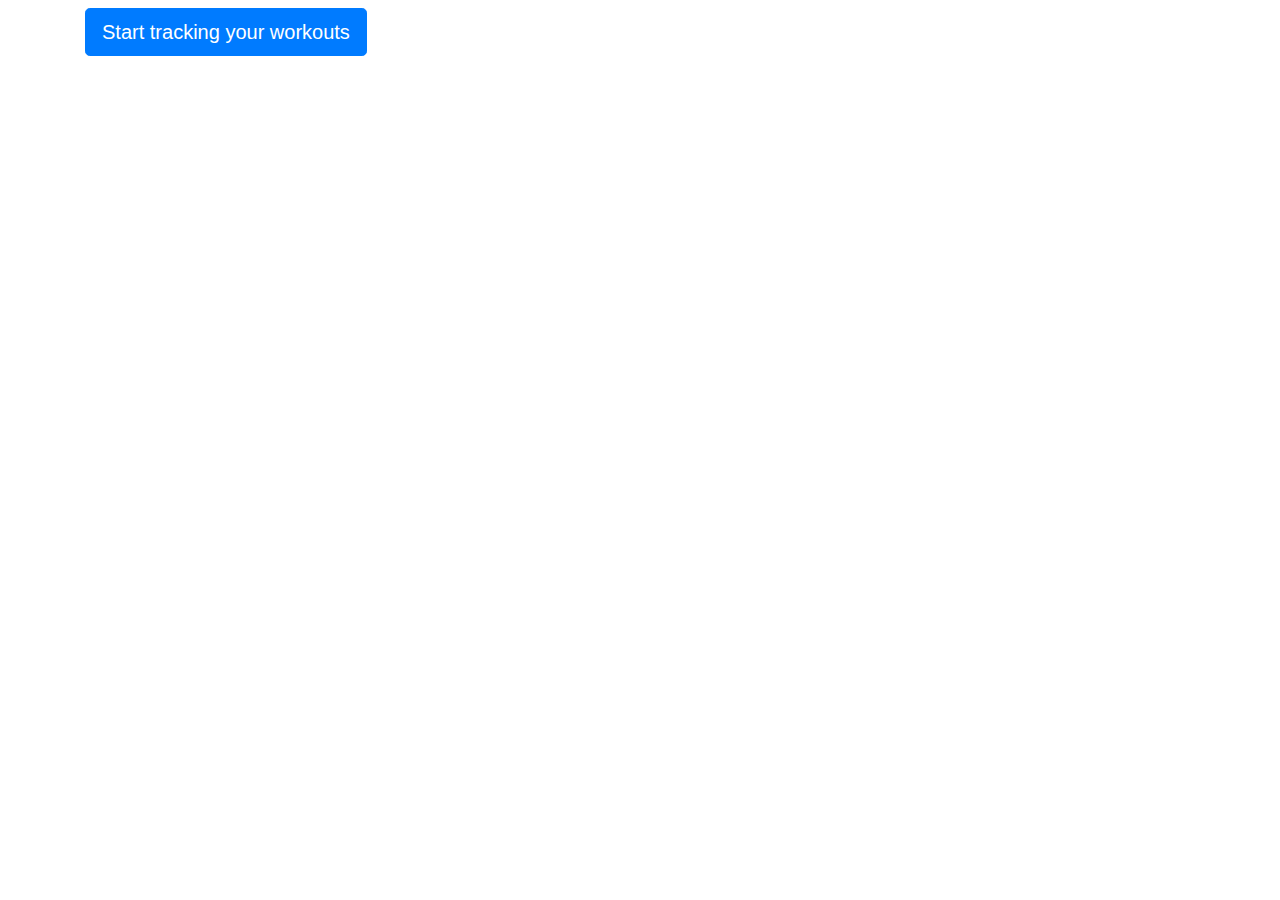
<file: src/main/resources/templates/index.html>
<!DOCTYPE html>
<html lang="en" xmlns:th="http://www.thymeleaf.org">
    <head>
        <meta charset="UTF-8">
        <title>Home</title>
        <link rel="stylesheet" href="https://maxcdn.bootstrapcdn.com/bootstrap/4.5.2/css/bootstrap.min.css">
        <link rel="stylesheet" th:href="@{css/styles.css}" />
    </head>
    <body>
        <div th:replace="~{fragments/navbar :: navbar}"></div>
        <div class="container">
            <div class="content-container">
                <div class="content">
                    <h1 th:text="'Welcome ' + ${name} + '&#128075'"></h1>
                    <a th:href="@{/addworkouts}" class="btn btn-primary btn-lg start-button"> Start tracking your workouts </a>
                </div>
            </div>
        </div>
        <div th:replace="~{fragments/footer :: footer}"></div>
    </body>
</html>
</file>
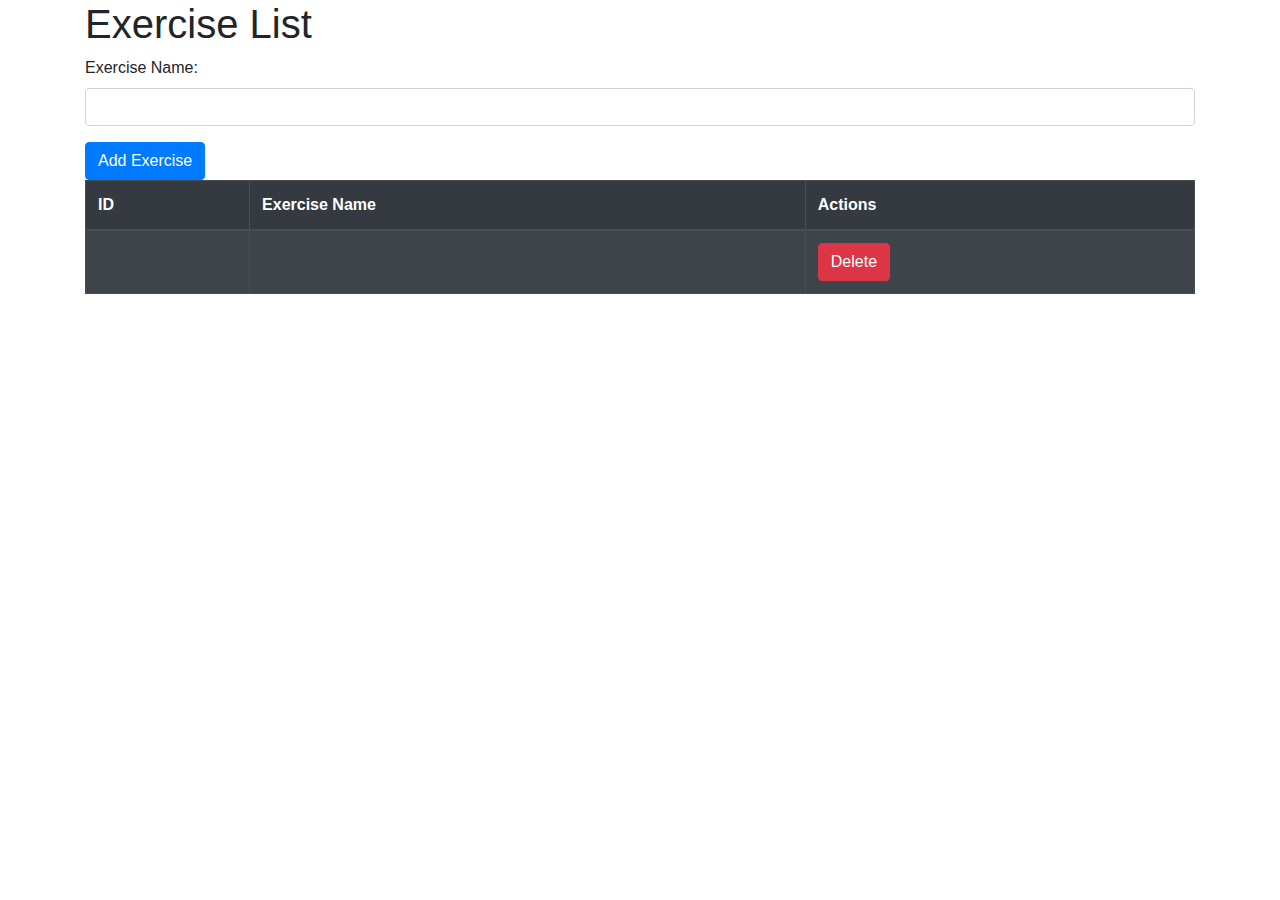
<file: src/main/resources/templates/add-exercises.html>
<!DOCTYPE html>
<html lang="en" xmlns:th="http://www.thymeleaf.org">
    <head>
        <meta charset="UTF-8">
        <title>Exercise List</title>
        <link rel="stylesheet" href="https://maxcdn.bootstrapcdn.com/bootstrap/4.5.2/css/bootstrap.min.css">
    </head>
    <body>
        <div th:replace="~{fragments/navbar :: navbar}"></div>
        <div class="container">
            <h1>Exercise List</h1>
            <form action="/addexercise" method="post">
                <div class="form-group">
                    <label for="name">Exercise Name:</label>
                    <input type="text" id="name" name="newExerciseName" class="form-control" required>
                </div>
                <button type="submit" class="btn btn-primary">Add Exercise</button>
            </form>
            <table class="table table-bordered table-striped  table-dark table-hover">
                <thead class="thead-dark">
                    <tr>
                        <th>ID</th>
                        <th>Exercise Name</th>
                        <th>Actions</th>
                    </tr>
                </thead>
                <tbody>
                    <tr th:each="exercise : ${exercises}">
                        <td th:text="${exercise.id}"></td>
                        <td th:text="${exercise.newExerciseName}"></td>
                        <td>
                            <form action="/exercises/delete/{exercise.id}" method="POST">
                                <input type="hidden" name="_method" value="DELETE">
                                <button type="submit" class="btn btn-danger btn-delete">Delete</button>
                            </form>
                        </td>
                    </tr>
                </tbody>
            </table>
        </div>
    </body>
</html>
</file>
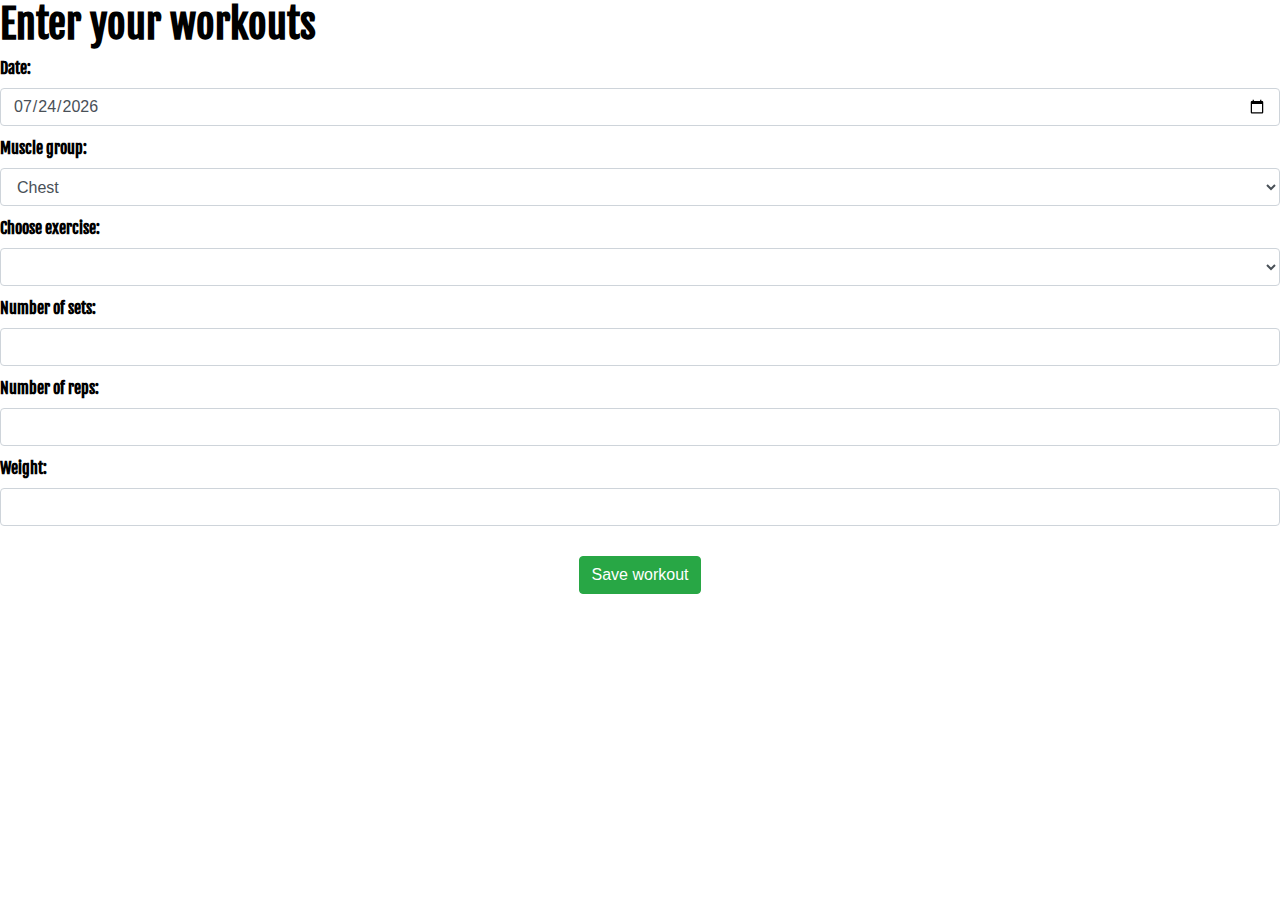
<file: src/main/resources/templates/add-workouts.html>
<!DOCTYPE html>
<html lang="en" xmlns:th="http://www.thymeleaf.org">
    <head>
        <meta charset="UTF-8">
        <title>Add Workouts</title>
        <link rel="stylesheet" href="https://maxcdn.bootstrapcdn.com/bootstrap/4.5.2/css/bootstrap.min.css">
        <link href="https://fonts.googleapis.com/css2?family=Alumni+Sans+Collegiate+One&family=Bebas+Neue&family=Fjalla+One&display=swap" rel="stylesheet">
        <link rel="stylesheet" th:href="@{css/styles.css}" />
    </head>
    <body>
        <div th:replace="~{fragments/navbar :: navbar}"></div>
        <div class="custom-container">
            <h1 class="form-title" style="font-weight: bold; color: rgb(0, 0, 0); font-family: 'Fjalla One', sans-serif;">Enter your workouts</h1>
            <!-- Form for entering workout information -->
            <form action="/save" method="post">
                <div class="form-group" style="margin-bottom: 10px;">
                    <label for="date" style="font-weight: bold; color: rgb(0, 0, 0); font-family: 'Fjalla One', sans-serif;">Date:</label>
                    <input type="date" id="date" name="date" class="form-control" required>
                </div>
                <div class="form-group" style="margin-bottom: 10px;">
                    <label for="date" style="font-weight: bold; color: rgb(0, 0, 0); font-family: 'Fjalla One', sans-serif;">Muscle group:</label>
                    <select id="exerciseType" name="exerciseType" class="form-control">
                        <option value="chest">Chest</option>
                        <option value="back">Back</option>
                        <option value="shoulders">Shoulders</option>
                        <option value="arms">Arms</option>
                        <option value="legs">Legs</option>
                        <option value="abs">Abs</option>
                    </select>
                </div>
                <div class="form-group" style="margin-bottom: 10px;">
                    <label for="date" style="font-weight: bold; color: rgb(0, 0, 0); font-family: 'Fjalla One', sans-serif;">Choose exercise:</label>
                    <select id="exerciseSelect" name="selectedExercise" class="form-control">
                        <option th:each="exercise : ${exercises}" th:value="${exercise.newExerciseName}" th:text="${exercise.newExerciseName}"></option>
                    </select>
                </div>
                <div class="form-group" style="margin-bottom: 10px;">
                    <label for="date" style="font-weight: bold; color: rgb(0, 0, 0); font-family: 'Fjalla One', sans-serif;">Number of sets:</label>
                    <input type="number" id="sets" name="sets" class="form-control" required>
                </div>
                <div class="form-group" style="margin-bottom: 10px;">
                    <label for="date" style="font-weight: bold; color: rgb(0, 0, 0); font-family: 'Fjalla One', sans-serif;">Number of reps:</label>
                    <input type="number" id="reps" name="reps" class="form-control" required>
                </div>
                <div class="form-group" style="margin-bottom: 10px;">
                    <label for "date" style="font-weight: bold; color: rgb(0, 0, 0); font-family: 'Fjalla One', sans-serif;">Weight:</label>
                    <input type="text" id="weight" name="weight" class="form-control" step="0.1" required>
                </div>
                <div class="text-center">
                    <button type="submit" class="btn btn-success" style="margin-top: 20px;">Save workout</button>
                </div>
            </form>
        </div>
        <script>
            document.addEventListener("DOMContentLoaded", function() {
                var today = new Date();
                var dd = String(today.getDate()).padStart(2, '0');
                var mm = String(today.getMonth() + 1).padStart(2, '0');
                var yyyy = today.getFullYear();
                var formattedDate = yyyy + '-' + mm + '-' + dd;
                document.getElementById("date").value = formattedDate;
            });
        </script>
    </body>
</html>
</file>
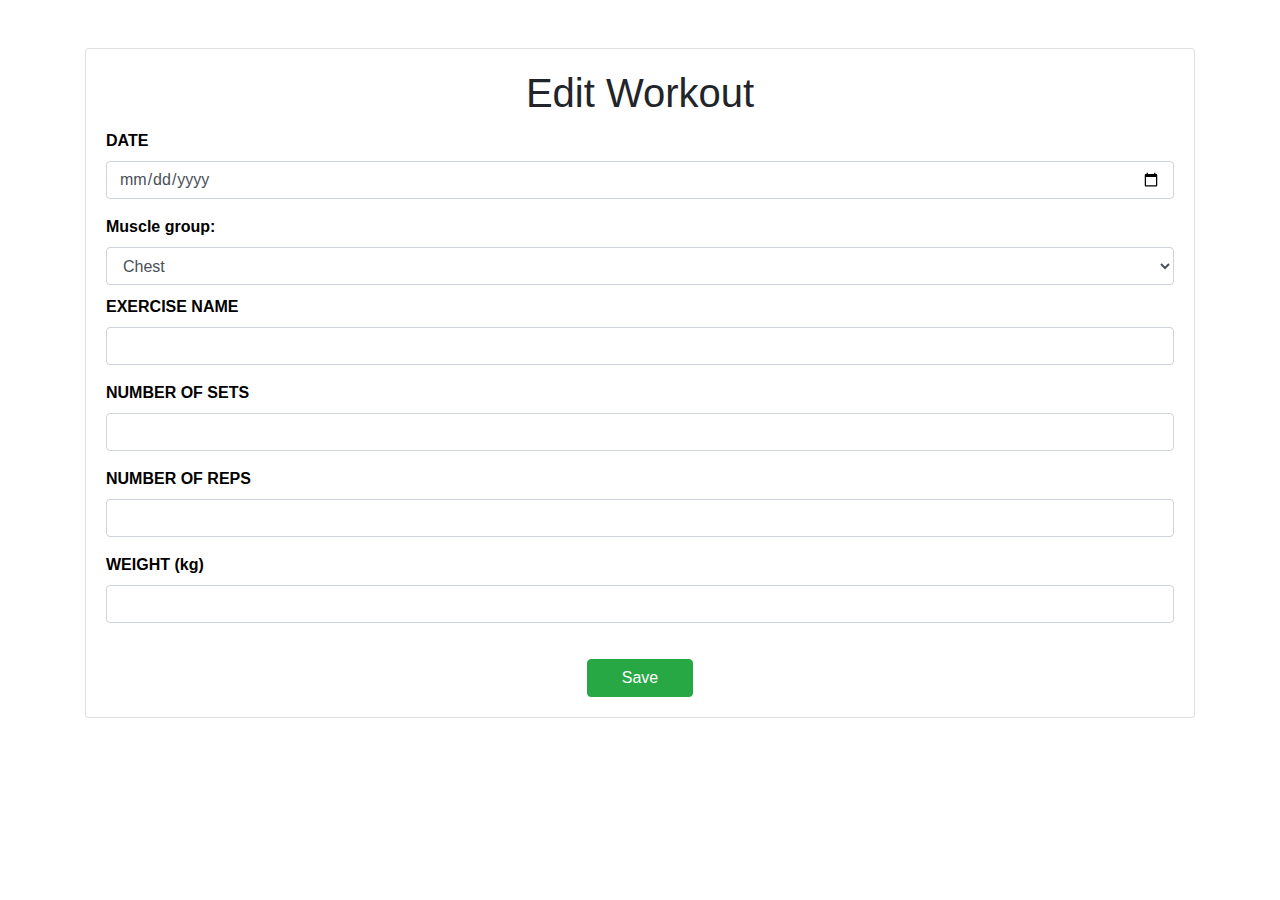
<file: src/main/resources/templates/edit-workout.html>
<!DOCTYPE html>
<html xmlns:th="http://www.thymeleaf.org" lang="en">
    <head>
        <meta charset="UTF-8">
        <title>Edit Workout</title>
        <link rel="stylesheet" href="https://maxcdn.bootstrapcdn.com/bootstrap/4.5.2/css/bootstrap.min.css">
        <link rel="stylesheet" th:href="@{css/styles.css}" />
    </head>
    <body>
        <div th:replace="~{fragments/navbar :: navbar}"></div>
        <div class="container mt-5">
            <div class="card">
                <div class="card-body">
                    <h1 class="card-title" style="text-align: center;">Edit Workout</h1>
                    <form th:action="@{'/update/' + ${workout.id}}" method="POST">
                        <input type="hidden" name="_method" value="PUT">
                        <div class="form-group">
                            <label for="date" style="font-weight: bold; color: rgb(0, 0, 0); font-family: 'Fjalla One', sans-serif;">DATE</label>
                            <input type="date" id="date" name="date" th:value="${workout.date}" class="form-control">
                        </div>
                        <div class="form-group" style="margin-bottom: 10px;">
                            <label for="date" style="font-weight: bold; color: rgb(0, 0, 0); font-family: 'Fjalla One', sans-serif;">Muscle group:</label>
                            <select id="exerciseType" name="exerciseType" class="form-control">
                                <option value="chest">Chest</option>
                                <option value="back">Back</option>
                                <option value="shoulders">Shoulders</option>
                                <option value="arms">Arms</option>
                                <option value="legs">Legs</option>
                                <option value="abs">Abs</option>
                            </select>
                        </div>
                        <div class="form-group">
                            <label for="exerciseName" style="font-weight: bold; color: rgb(0, 0, 0); font-family: 'Fjalla One', sans-serif;">EXERCISE NAME</label>
                            <input type="text" id="exerciseName" name="exerciseName" th:value="${workout.exerciseName}" class="form-control">
                        </div>
                        <div class="form-group">
                            <label for="sets" style="font-weight: bold; color: rgb(0, 0, 0); font-family: 'Fjalla One', sans-serif;">NUMBER OF SETS</label>
                            <input type="number" id="sets" name="sets" th:value="${workout.sets}" class="form-control">
                        </div>
                        <div class="form-group">
                            <label for="reps" style="font-weight: bold; color: rgb(0, 0, 0); font-family: 'Fjalla One', sans-serif;">NUMBER OF REPS</label>
                            <input type="number" id="reps" name="reps" th:value="${workout.reps}" class="form-control">
                        </div>
                        <div class="form-group">
                            <label for="weight" style="font-weight: bold; color: rgb(0, 0, 0); font-family: 'Fjalla One', sans-serif;">WEIGHT (kg)</label>
                            <input type="number" id="weight" name="weight" th:value="${workout.weight}" class="form-control">
                        </div>
                        <div class="text-center">
                            <button type="submit" class="btn btn-success" style="margin-top: 20px; width: 10%;">Save</button>
                        </div>
                    </form>
                </div>
            </div>
        </div>
    </body>
</html>
</file>
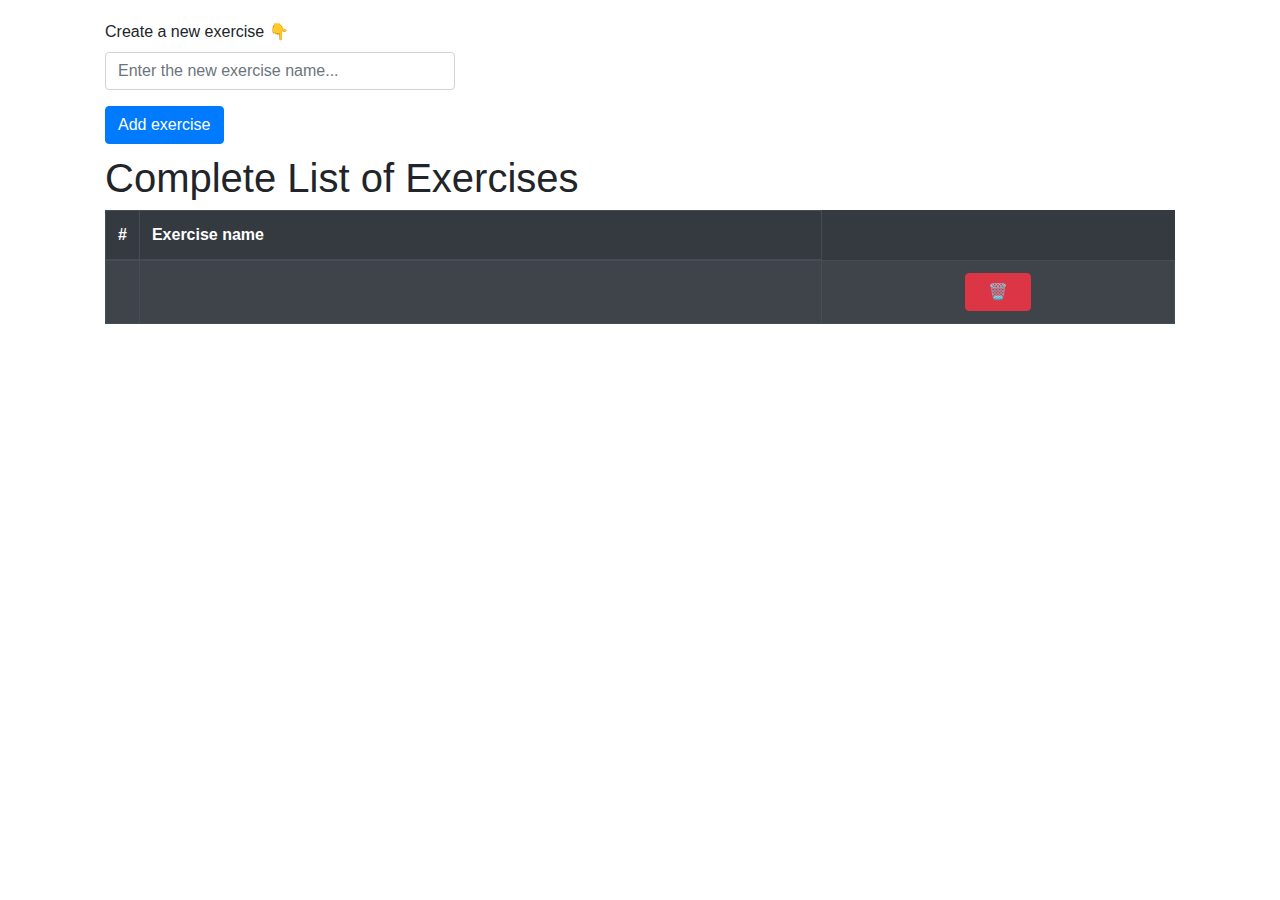
<file: src/main/resources/templates/exercises-list.html>
<!DOCTYPE html>
<html xmlns:th="http://www.thymeleaf.org" lang="en">
    <head>
        <meta charset="UTF-8">
        <title>Exercises List</title>
        <link rel="stylesheet" href="https://maxcdn.bootstrapcdn.com/bootstrap/4.5.2/css/bootstrap.min.css">
        <link rel="stylesheet" th:href="@{css/styles.css}" />
    </head>
    <div>
        <body>
            <div th:replace="~{fragments/navbar :: navbar}"></div>
            <div class="container">
                <div class="form-container" style="padding: 20px;">
                    <form action="/addexercise" method="post">
                        <div class="form-group">
                            <label for="newExerciseName" class="label-box">Create a new exercise &#x1F447;</label>
                            <input type="text" id="newExerciseName" name="newExerciseName" class="form-control" placeholder="Enter the new exercise name..." required style="width: 350px;">
                        </div>
                        <button type="submit" class="btn btn-primary" style="margin-bottom: 10px;"> Add exercise</button>
                    </form>
                    <h1 class="saved-workouts-header">Complete List of Exercises </h1>
                    <table class="table table-bordered table-striped table-dark table-hover">
                        <thead class="thead-dark">
                            <tr>
                                <th style="width: 10px;">#</th>
                                <th style="width: 10x;">Exercise name</th>
                            </tr>
                        </thead>
                        <tbody>
                            <tr th:each="exercise, iterStat : ${exercises}">
                                <td th:text="${iterStat.count}"></td>
                                <td th:text="${exercise.newExerciseName}"></td>
                                <td style="text-align: center; vertical-align: middle;">
                                    <form th:action="@{exercises/delete/{id}(id=${exercise.id})}" method="POST">
                                        <input type="hidden" name="_method" value="DELETE">
                                        <button type="submit" class="btn btn-danger btn-delete" style="width: 20%; text-align: center; vertical-align: middle;" title="Delete">&#x1F5D1;</button>
                                    </form>
                                </td>
                            </tr>
                        </tbody>
                    </table>
                </div>
            </div>
        </body>
</html>
</file>
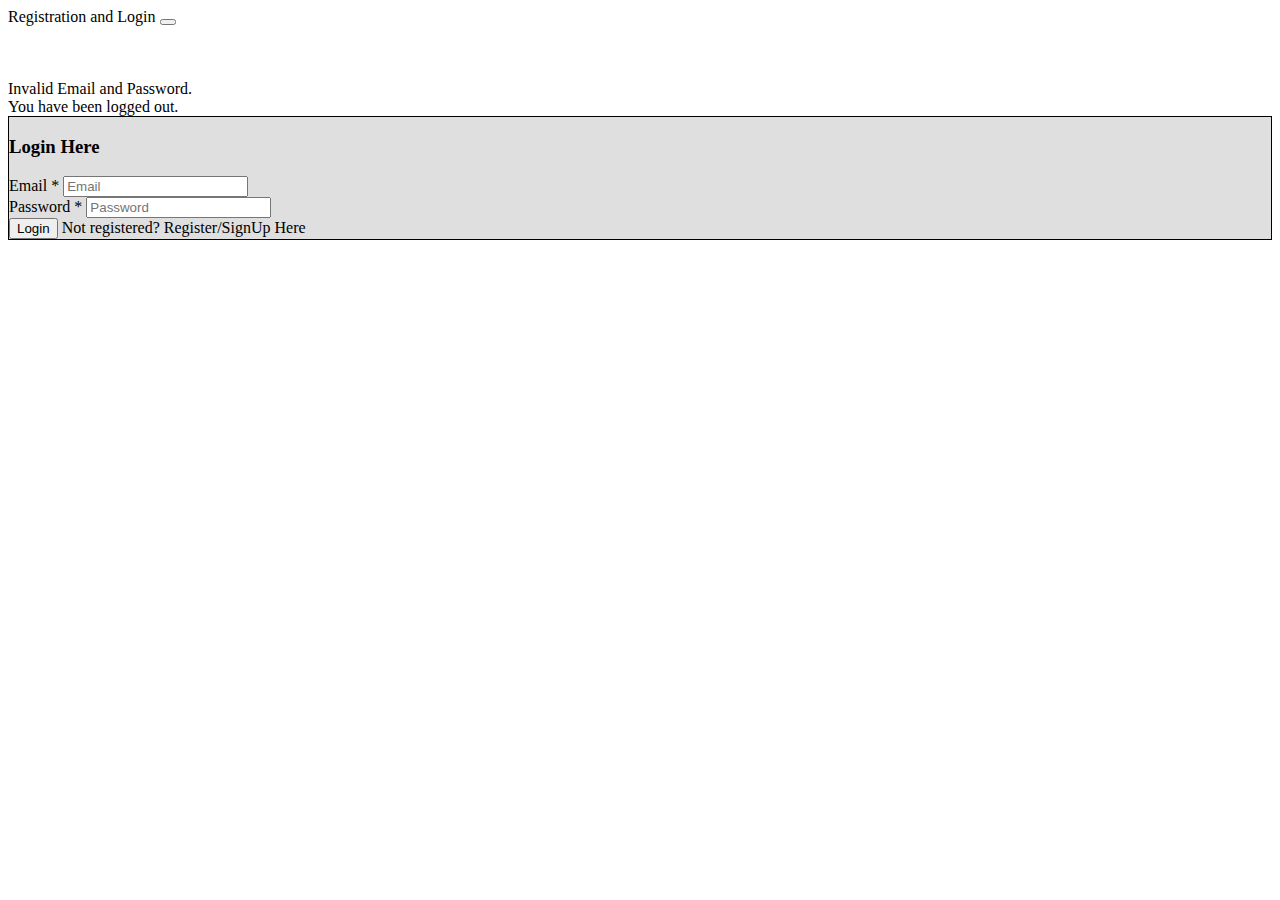
<file: src/main/resources/templates/login.html>
<!DOCTYPE html>
<html lang="en" xmlns:th="http://www.thymeleaf.org">
    <head>
        <meta charset="UTF-8">
        <title>Registration and Login</title>
        <link href="https://cdn.jsdelivr.net/npm/bootstrap@5.0.2/dist/css/bootstrap.min.css" rel="stylesheet" integrity="sha384-EVSTQN3/azprG1Anm3QDgpJLIm9Nao0Yz1ztcQTwFspd3yD65VohhpuuCOmLASjC" crossorigin="anonymous">
        <link rel="stylesheet" th:href="@{css/styles.css}" />
    </head>
    <body class="login-body">
        <nav class="navbar navbar-expand-lg navbar-dark bg-dark fixed-top" th:fragment="header">
            <div class="container-fluid">
                <a class="navbar-brand" th:href="@{/}">Registration and Login</a>
                <button class="navbar-toggler" type="button" data-bs-toggle="collapse" data-bs-target="#navbarSupportedContent" aria-controls="navbarSupportedContent" aria-expanded="false" aria-label="Toggle navigation">
                    <span class="navbar-toggler-icon"></span>
                </button>
            </div>
        </nav>
        <br />
        <br />
        <br />
        <div class="container">
            <div class="col-md-6 offset-md-3">
                <div th:if="${param.error}">
                    <div class="alert alert-danger">Invalid Email and Password.</div>
                </div>
                <div th:if="${param.logout}">
                    <div class="alert alert-success">You have been logged out.</div>
                </div>
                <div class="card" style="background-color: rgb(223, 223, 223); border: 1px solid #000;">
                    <div class="card-header">
                        <h3 class="text-center">Login Here</h3>
                    </div>
                    <div class="card-body">
                        <form method="post" th:action="@{/login}" class="form-horizontal" role="form">
                            <div class="mb-3">
                                <label for="username" class="control-label">Email *</label>
                                <input type="text" id="username" name="username" class="form-control" placeholder="Email" />
                            </div>
                            <div class="mb-3">
                                <label for "password" class="control-label">Password *</label>
                                <input type="password" id="password" name="password" class="form-control" placeholder="Password" />
                            </div>
                            <div class="mb-3">
                                <button type="submit" class="btn btn-primary">Login</button>
                                <span> Not registered? <a th:href="@{/register}"> Register/SignUp Here</a>
                                </span>
                            </div>
                        </form>
                    </div>
                </div>
            </div>
        </div>
        </div>
    </body>
</html>
</file>
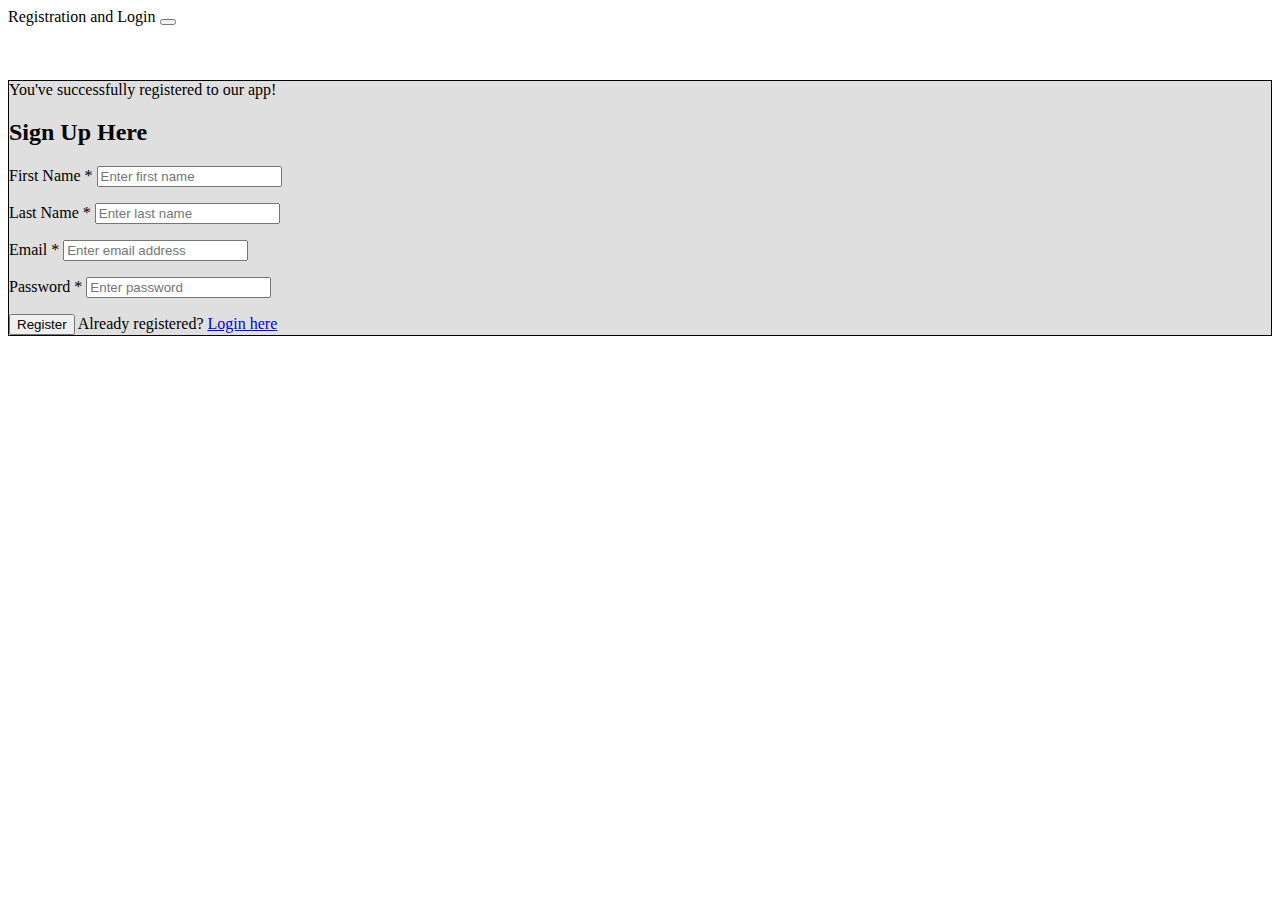
<file: src/main/resources/templates/register.html>
<!DOCTYPE html>
<html lang="en" xmlns:th="http://www.thymeleaf.org">
    <head>
        <meta charset="UTF-8">
        <title>Registration and Login</title>
        <link href="https://cdn.jsdelivr.net/npm/bootstrap@5.0.2/dist/css/bootstrap.min.css" rel="stylesheet" integrity="sha384-EVSTQN3/azprG1Anm3QDgpJLIm9Nao0Yz1ztcQTwFspd3yD65VohhpuuCOmLASjC" crossorigin="anonymous">
        <link rel="stylesheet" th:href="@{css/styles.css}" />
    </head>
    <body class="login-body">
        <nav class="navbar navbar-expand-lg navbar-dark bg-dark fixed-top" th:fragment="header">
            <div class="container-fluid">
                <a class="navbar-brand" th:href="@{/}">Registration and Login</a>
                <button class="navbar-toggler" type="button" data-bs-toggle="collapse" data-bs-target="#navbarSupportedContent" aria-controls="navbarSupportedContent" aria-expanded="false" aria-label="Toggle navigation">
                    <span class="navbar-toggler-icon"></span>
                </button>
            </div>
        </nav>
        <br />
        <br />
        <br />
        <div class="container">
            <div class="row col-md-8 offset-md-2">
                <div class="card" style="background-color: rgb(223, 223, 223); border: 1px solid #000;">
                    <div th:if="${param.success}">
                        <div class="alert alert-info">You've successfully registered to our app!</div>
                    </div>
                    <div class="card-header">
                        <h2 class="text-center">Sign Up Here</h2>
                    </div>
                    <div class="card-body">
                        <form method="post" role="form" th:action="@{/register/save}" th:object="${user}">
                            <div class="form-group mb-3">
                                <label class="form-label">First Name *</label>
                                <input class="form-control" id="firstName" name="firstName" placeholder="Enter first name" th:field="*{firstName}" type="text" />
                                <p th:errors="*{firstName}" class="text-danger" th:if="${#fields.hasErrors('firstName')}"></p>
									</div>
									<div class="form-group mb-3">
										<label class="form-label">Last Name *</label>
										<input class="form-control"
                               id="lastName"
                               name="lastName"
                               placeholder="Enter last name"
                               th:field="*{lastName}"
                               type="text"
                        />
										<p th:errors="*{lastName}" class="text-danger"
                           th:if="${#fields.hasErrors('lastName')}"></p>
									</div>
									<div class="form-group mb-3">
										<label class="form-label">Email *</label>
										<input class="form-control"
                               id="email"
                               name="email"
                               placeholder="Enter email address"
                               th:field="*{email}"
                               type="email"
                        />
										<p th:errors="*{email}" class="text-danger"
                           th:if="${#fields.hasErrors('email')}"></p>
									</div>
									<div class="form-group mb-3">
										<label class="form-label">Password *</label>
										<input class="form-control"
                               id="password"
                               name="password"
                               placeholder="Enter password"
                               th:field="*{password}"
                               type="password"
                        />
										<p th:errors="*{password}" class="text-danger"
                           th:if="${#fields.hasErrors('password')}"></p>
									</div>
									<div class="form-group mb-3">
										<button class="btn btn-primary" type="submit">Register</button>
										<span>Already registered? 
											<a href="/" th:href="@{/login}">Login here</a>
										</span>
									</div>
								</form>
							</div>
						</div>
					</div>
				</div>
			</body>
		</html>
</file>
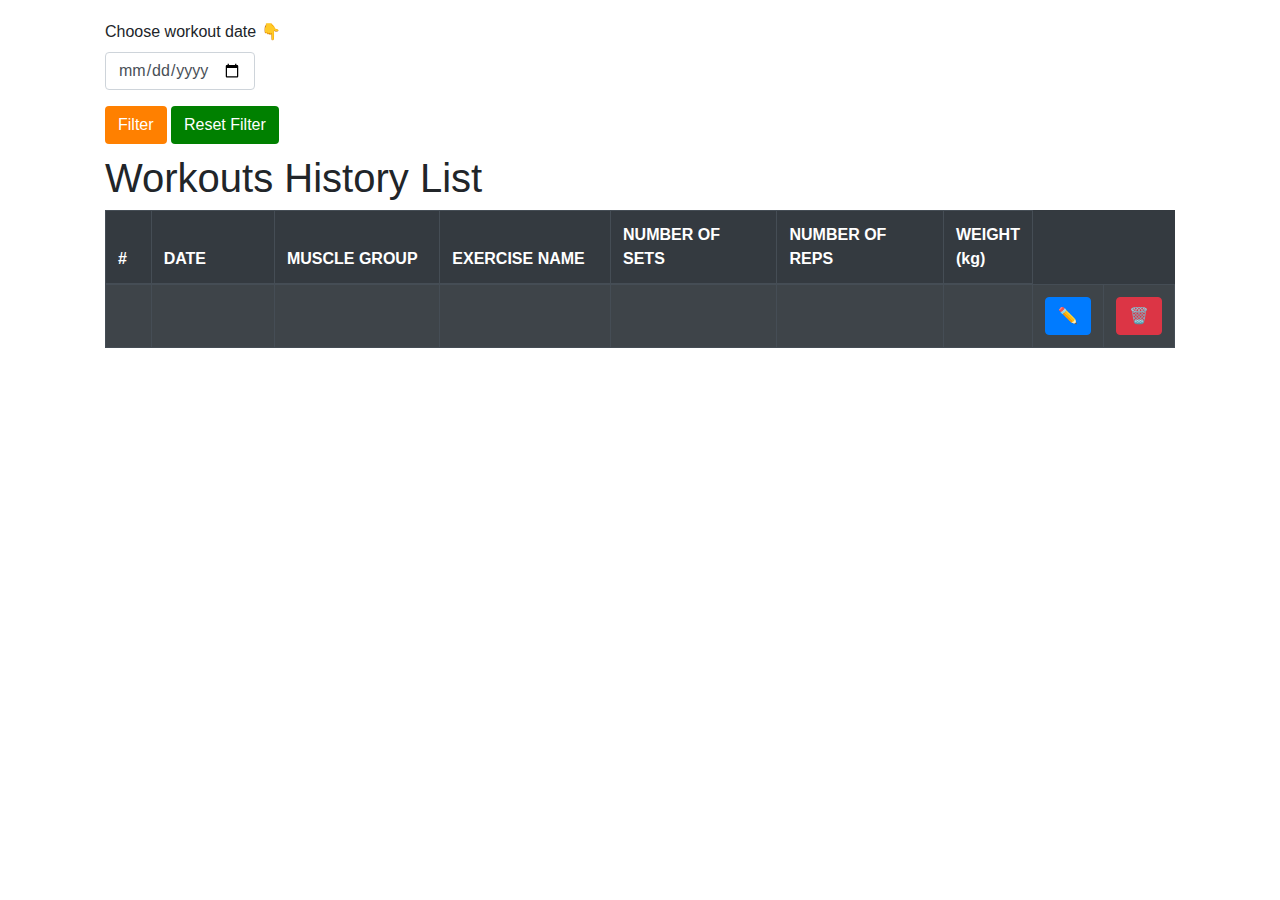
<file: src/main/resources/templates/saved-workouts.html>
<!DOCTYPE html>
<html xmlns:th="http://www.thymeleaf.org" lang="en">
    <head>
        <meta charset="UTF-8">
        <title>Saved Workouts</title>
        <link rel="stylesheet" href="https://maxcdn.bootstrapcdn.com/bootstrap/4.5.2/css/bootstrap.min.css">
        <link rel="stylesheet" th:href="@{css/styles.css}" />
    </head>
    <body>
        <div th:replace="~{fragments/navbar :: navbar}"></div>
        <div class="container">
            <div class="form-container" style="padding: 20px;">
                <form th:action="@{/filter}" method="get">
                    <div class="form-group">
                        <label for="filterDate" class="label-box">Choose workout date &#x1F447;</label>
                        <input type="date" id="filterDate" name="filterDate" class="form-control" style="width: 150px;">
                    </div>
                    <button type="submit" class="btn" style="margin-bottom: 10px; background-color: rgb(255, 128, 0); color: white;">Filter</button>
                    <a th:href="@{/resetfilter}" class="btn" style="margin-bottom: 10px; background-color: rgb(0, 128, 0); color: white;">Reset Filter</a>
                </form>
                <h1 class="saved-workouts-header">Workouts History List</h1>
                <table class="table table-bordered table-striped table-dark table-hover">
                    <thead class="thead-dark">
                        <tr>
                            <th style="width: 5%;">#</th>
                            <th style="width: 15%;">DATE</th>
                            <th style="width: 20%;">MUSCLE GROUP</th>
                            <th style="width: 20%;">EXERCISE NAME</th>
                            <th style="width: 20%;">NUMBER OF SETS</th>
                            <th style="width: 20%;">NUMBER OF REPS</th>
                            <th style="width: 20%;">WEIGHT (kg)</th>
                        </tr>
                    </thead>
                    <tbody>
                        <tr th:each="workout, iterStat : ${workouts}">
                            <td th:text="${iterStat.count}"></td>
                            <td th:text="${workout.date}"></td>
                            <td th:text="${#strings.capitalize(workout.exerciseType)}"></td>
                            <td th:text="${workout.exerciseName}"></td>
                            <td th:text="${workout.sets}"></td>
                            <td th:text="${workout.reps}"></td>
                            <td th:text="${workout.weight}"></td>
                            <td style="vertical-align: middle;">
                                <form th:action="@{'/edit/' + ${workout.id}}" method="GET">
                                    <button type="submit" class="btn btn-primary" style="width: 100%;" title="Edit">&#x270F;</button>
                                </form>
                            </td>
                            <td style="vertical-align: middle;">
                                <form th:action="@{'/delete/' + ${workout.id}}" method="POST">
                                    <input type="hidden" name="_method" value="DELETE">
                                    <button type="submit" class="btn btn-danger btn-delete" style="width: 100%; text-align: center; vertical-align: middle;" title="Delete">&#x1F5D1;</button>
                                </form>
                            </td>
                    </tbody>
                </table>
            </div>
    </body>
</html>
</file>
